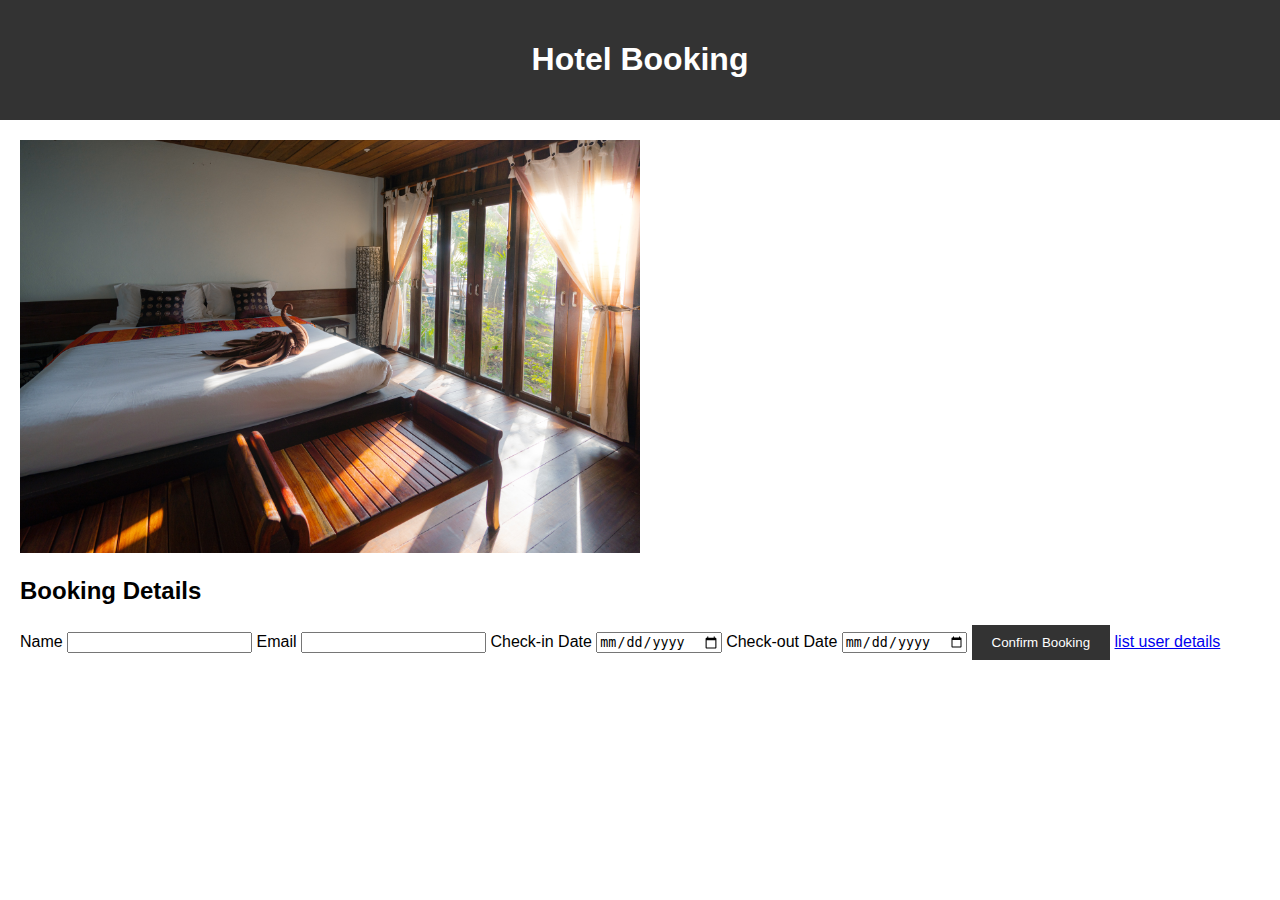
<file: BOOKING.HTML>
<!DOCTYPE html>
<html lang="en">
<head>
    <meta charset="UTF-8">
    <meta name="viewport" content="width=device-width, initial-scale=1.0">
    <title>Booking</title>
    <link rel="website icon" type="png"
    href="logo.png">
    <link rel="stylesheet" href="styles.css">
</head>
<body>
    <header>
        <h1>Hotel Booking</h1>
    </header>
    <main>
       <img src="R2.jpg" alt="Hotel 1" width="50%">
        <section class="booking-details">
            <h2>Booking Details</h2>
            <form action="confirmation.html" method="POST">

                <label for="name">Name</label>
                <input type="text" id="name" name="name" required>
                <label for="email">Email</label>
                <input type="email" id="email" name="email" required>
                <label for="checkin">Check-in Date</label>
                <input type="date" id="checkin" name="checkin" required>
                <label for="checkout">Check-out Date</label>
                <input type="date" id="checkout" name="checkout" required>
                <button type="submit">Confirm Booking</button>
                <a href="/booking/" class="btn btn-success" type="button">list user details</a>
            </form>
        </section>
    </main>

</body>
</html>
</file>
<file: styles.css>
body {
    font-family: Arial, sans-serif;
    margin: 0;
    padding: 0;
}

header {
    background-color: #333;
    color: #fff;
    text-align: center;
    padding: 20px;
}

nav ul {
    list-style: none;
    padding: 0;
}

nav li {
    display: inline;
    margin: 0 10px;
}

nav a {
    color: #fff;
    text-decoration: none;
}

main {
    padding: 20px;
}

.room {
    margin-bottom: 40px;
}

.room img {
    width: 100%;
    max-height: 300px;
    object-fit: cover;
}

.room h2 {
    margin-top: 10px;
}

.room p.price {
    font-weight: bold;
}

button {
    background-color: #333;
    color: #fff;
    padding: 10px 20px;
    border: none;
    cursor: pointer;
    transition: background-color 0.3s;
}

button:hover {
    background-color: #555;
}

footer {
    background-color: #333;
    color: #fff;
    text-align: center;
    padding: 10px;
}
</file>
